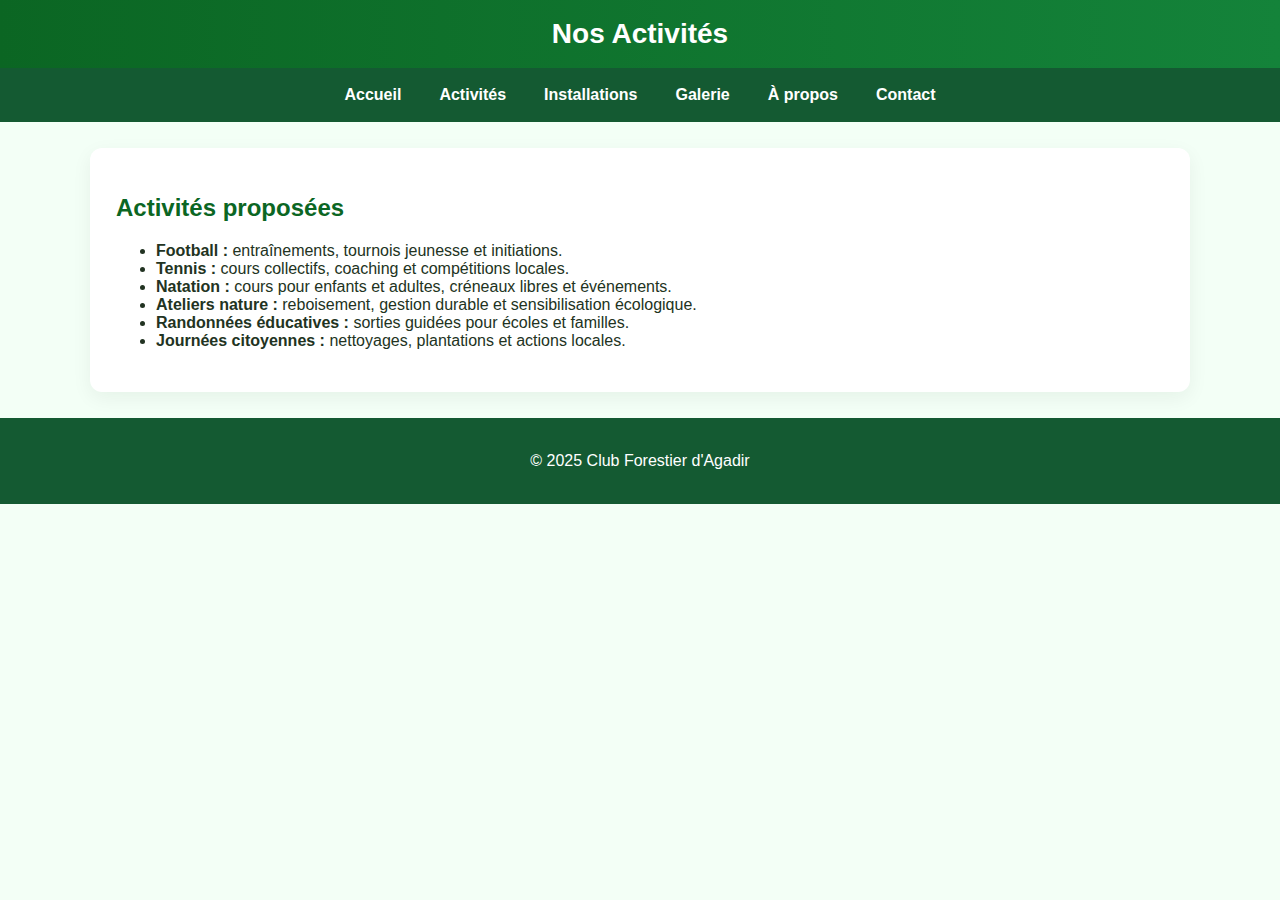
<file: activites.html>
<!DOCTYPE html>
<html lang="fr">
<head>
  <meta charset="utf-8">
  <meta name="viewport" content="width=device-width,initial-scale=1">
  <title>Activités - Club Forestier d'Agadir</title>
  <link rel="stylesheet" href="style.css">
</head>
<body>
  <header class="header-top"><h1>Nos Activités</h1></header>
  <nav>
    <a href="index.html">Accueil</a>
    <a href="activites.html">Activités</a>
    <a href="installations.html">Installations</a>
    <a href="galerie.html">Galerie</a>
    <a href="apropos.html">À propos</a>
    <a href="contact.html">Contact</a>
  </nav>
  <main class="container">
    <h2>Activités proposées</h2>
    <ul>
      <li><strong>Football :</strong> entraînements, tournois jeunesse et initiations.</li>
      <li><strong>Tennis :</strong> cours collectifs, coaching et compétitions locales.</li>
      <li><strong>Natation :</strong> cours pour enfants et adultes, créneaux libres et événements.</li>
      <li><strong>Ateliers nature :</strong> reboisement, gestion durable et sensibilisation écologique.</li>
      <li><strong>Randonnées éducatives :</strong> sorties guidées pour écoles et familles.</li>
      <li><strong>Journées citoyennes :</strong> nettoyages, plantations et actions locales.</li>
    </ul>
  </main>
  <footer><p>© 2025 Club Forestier d'Agadir</p></footer>
</body>
</html>
</file>
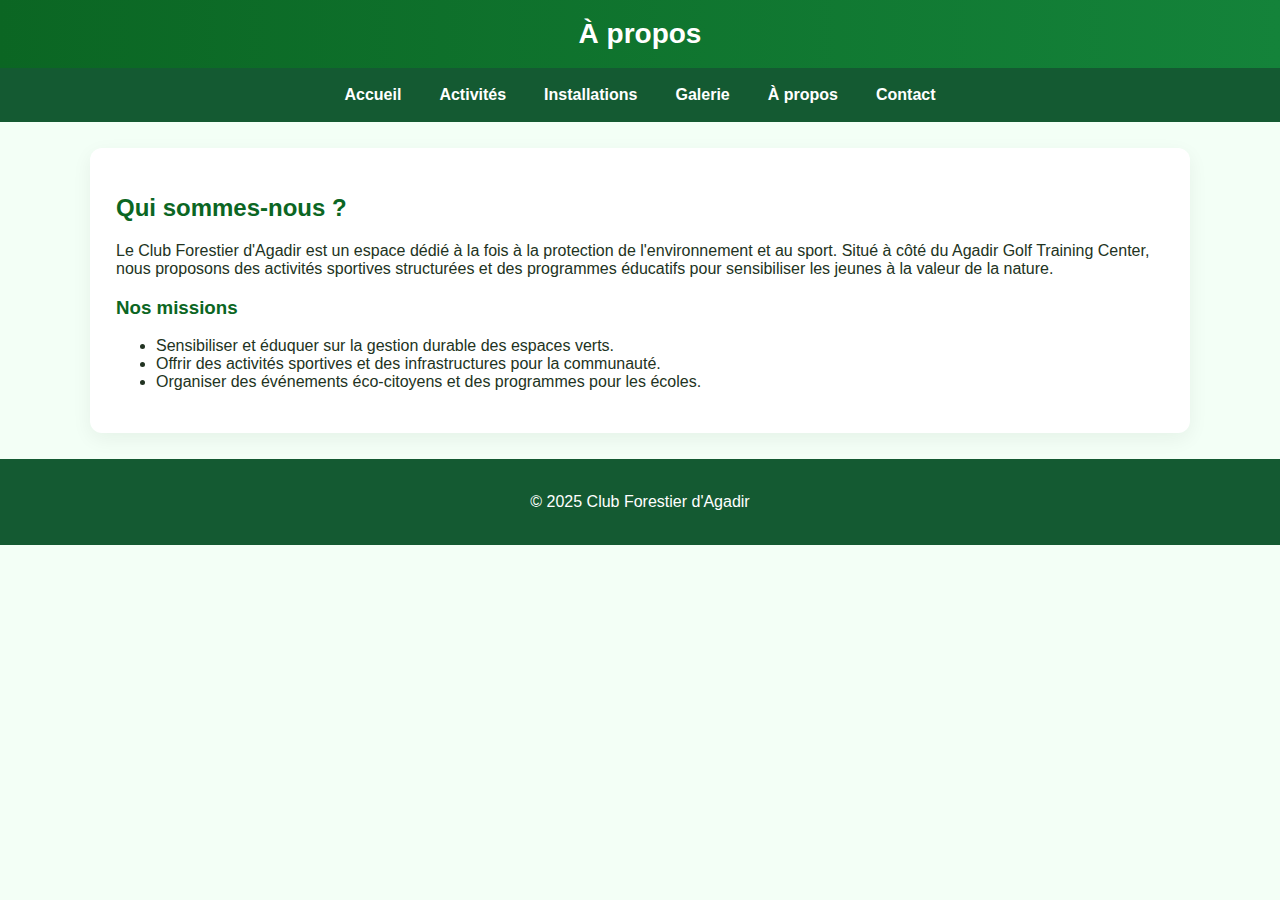
<file: apropos.html>
<!DOCTYPE html>
<html lang="fr">
<head>
  <meta charset="utf-8">
  <meta name="viewport" content="width=device-width,initial-scale=1">
  <title>À propos - Club Forestier d'Agadir</title>
  <link rel="stylesheet" href="style.css">
</head>
<body>
  <header class="header-top"><h1>À propos</h1></header>
  <nav>
    <a href="index.html">Accueil</a>
    <a href="activites.html">Activités</a>
    <a href="installations.html">Installations</a>
    <a href="galerie.html">Galerie</a>
    <a href="apropos.html">À propos</a>
    <a href="contact.html">Contact</a>
  </nav>
  <main class="container">
    <h2>Qui sommes-nous ?</h2>
    <p>Le Club Forestier d'Agadir est un espace dédié à la fois à la protection de l'environnement et au sport. Situé à côté du Agadir Golf Training Center, nous proposons des activités sportives structurées et des programmes éducatifs pour sensibiliser les jeunes à la valeur de la nature.</p>
    <h3>Nos missions</h3>
    <ul>
      <li>Sensibiliser et éduquer sur la gestion durable des espaces verts.</li>
      <li>Offrir des activités sportives et des infrastructures pour la communauté.</li>
      <li>Organiser des événements éco-citoyens et des programmes pour les écoles.</li>
    </ul>
  </main>
  <footer><p>© 2025 Club Forestier d'Agadir</p></footer>
</body>
</html>
</file>
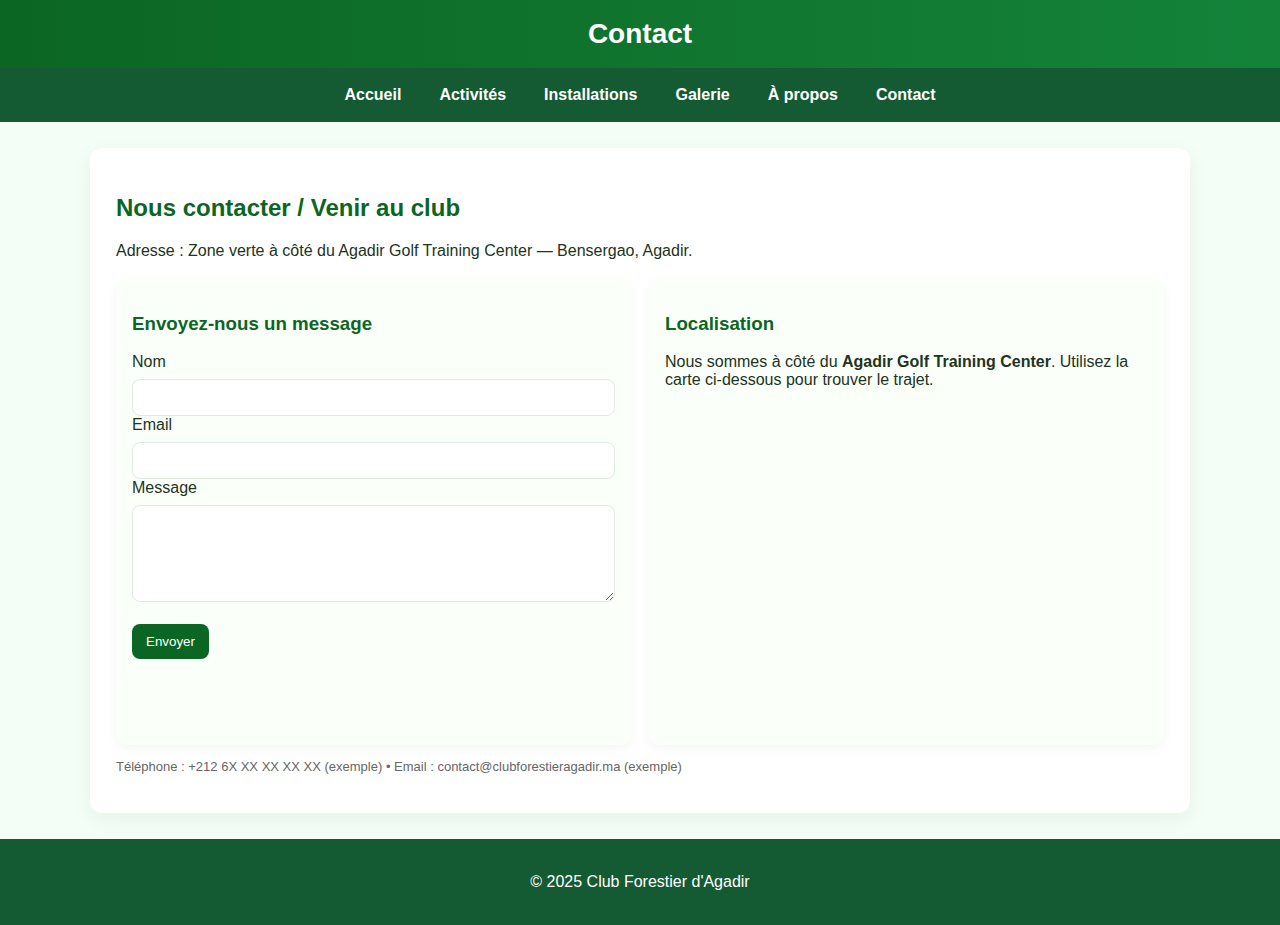
<file: contact.html>
<!DOCTYPE html>
<html lang="fr">
<head>
  <meta charset="utf-8">
  <meta name="viewport" content="width=device-width,initial-scale=1">
  <title>Contact - Club Forestier d'Agadir</title>
  <link rel="stylesheet" href="style.css">
</head>
<body>
  <header class="header-top"><h1>Contact</h1></header>
  <nav>
    <a href="index.html">Accueil</a>
    <a href="activites.html">Activités</a>
    <a href="installations.html">Installations</a>
    <a href="galerie.html">Galerie</a>
    <a href="apropos.html">À propos</a>
    <a href="contact.html">Contact</a>
  </nav>
  <main class="container">
    <h2>Nous contacter / Venir au club</h2>
    <p>Adresse : Zone verte à côté du Agadir Golf Training Center — Bensergao, Agadir.</p>
    <div class="grid" style="grid-template-columns: 1fr 1fr; gap:18px;">
      <div class="card contact-form">
        <h3>Envoyez-nous un message</h3>
        <form>
          <label>Nom</label><br>
          <input type="text" name="nom" required><br>
          <label>Email</label><br>
          <input type="email" name="email" required><br>
          <label>Message</label><br>
          <textarea name="message" rows="5" required></textarea><br><br>
          <button class="primary" type="submit">Envoyer</button>
        </form>
      </div>
      <div class="card">
        <h3>Localisation</h3>
        <p>Nous sommes à côté du <strong>Agadir Golf Training Center</strong>. Utilisez la carte ci-dessous pour trouver le trajet.</p>
        <div class="map-wrap">
          <!-- Google Maps embed: recherche "Agadir Golf Training Center" -->
          <iframe src="https://www.google.com/maps?q=Agadir+Golf+Training+Center&output=embed" allowfullscreen loading="lazy"></iframe>
        </div>
      </div>
    </div>
    <p style="margin-top:14px; font-size:13px; color:#666;">Téléphone : +212 6X XX XX XX XX (exemple) • Email : contact@clubforestieragadir.ma (exemple)</p>
  </main>
  <footer><p>© 2025 Club Forestier d'Agadir</p></footer>
</body>
</html>
</file>
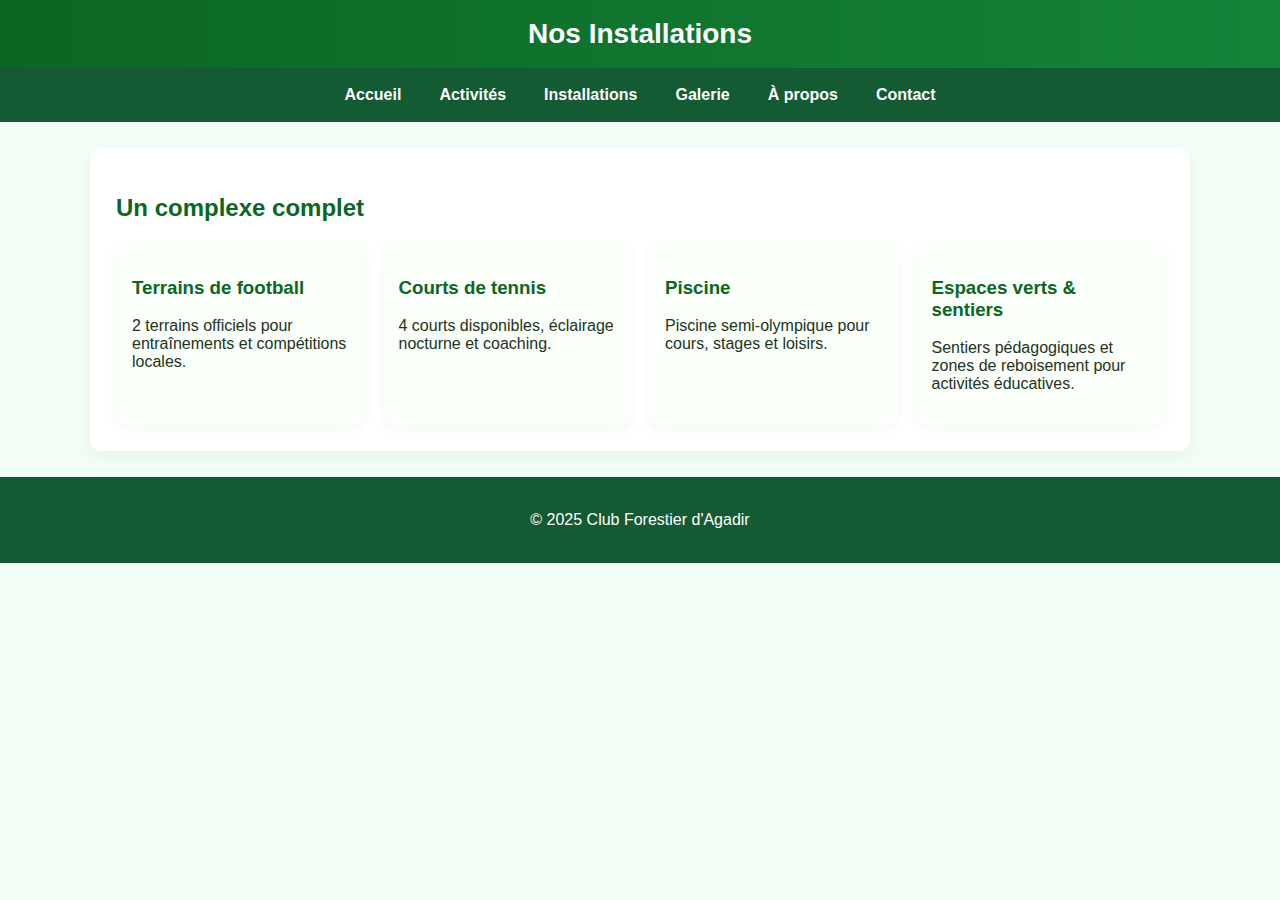
<file: installations.html>
<!DOCTYPE html>
<html lang="fr">
<head>
  <meta charset="utf-8">
  <meta name="viewport" content="width=device-width,initial-scale=1">
  <title>Installations - Club Forestier d'Agadir</title>
  <link rel="stylesheet" href="style.css">
</head>
<body>
  <header class="header-top"><h1>Nos Installations</h1></header>
  <nav>
    <a href="index.html">Accueil</a>
    <a href="activites.html">Activités</a>
    <a href="installations.html">Installations</a>
    <a href="galerie.html">Galerie</a>
    <a href="apropos.html">À propos</a>
    <a href="contact.html">Contact</a>
  </nav>
  <main class="container">
    <h2>Un complexe complet</h2>
    <div class="grid">
      <div class="card">
        <h3>Terrains de football</h3>
        <p>2 terrains officiels pour entraînements et compétitions locales.</p>
      </div>
      <div class="card">
        <h3>Courts de tennis</h3>
        <p>4 courts disponibles, éclairage nocturne et coaching.</p>
      </div>
      <div class="card">
        <h3>Piscine</h3>
        <p>Piscine semi-olympique pour cours, stages et loisirs.</p>
      </div>
      <div class="card">
        <h3>Espaces verts & sentiers</h3>
        <p>Sentiers pédagogiques et zones de reboisement pour activités éducatives.</p>
      </div>
    </div>
  </main>
  <footer><p>© 2025 Club Forestier d'Agadir</p></footer>
</body>
</html>
</file>
<file: style.css>
/* Style général - Club Forestier d'Agadir (près du Agadir Golf Training Center) */
* { box-sizing: border-box; }
body {
  font-family: 'Segoe UI', Tahoma, Arial, sans-serif;
  margin: 0;
  background-color: #f3fff6;
  color: #223322;
  -webkit-font-smoothing:antialiased;
}
.header-top {
  background: linear-gradient(90deg, #0b6623, #14833a);
  color: #fff;
  padding: 18px 0;
  text-align: center;
}
.header-top h1 { margin: 0; font-size: 28px; }
.header-top p { margin: 6px 0 0; font-size: 14px; opacity: 0.95; }

nav {
  background: #145a32;
  display: flex;
  justify-content: center;
  gap: 18px;
  padding: 12px;
  flex-wrap: wrap;
}
nav a { color: #fff; text-decoration: none; font-weight:600; padding:6px 10px; border-radius:6px; }
nav a:hover { background: rgba(255,255,255,0.06); }

.container { width: 92%; max-width: 1100px; margin: 26px auto; background: #fff; padding: 26px; border-radius: 12px; box-shadow: 0 6px 20px rgba(10,30,10,0.06); }

.hero {
  display: grid;
  grid-template-columns: 1fr 420px;
  gap: 20px;
  align-items: center;
}
.hero .intro h2 { margin-top: 0; color:#0b6623; }
.cta { display:inline-block; background:#0b6623; color:#fff; padding:10px 14px; border-radius:8px; text-decoration:none; margin-top:12px; }

.grid { display:grid; grid-template-columns: repeat(auto-fit,minmax(240px,1fr)); gap:18px; margin-top:18px; }

.card { background:#fbfff9; padding:16px; border-radius:10px; box-shadow: 0 4px 12px rgba(0,0,0,0.04); }

h2,h3 { color:#0b6623; }

footer { background:#145a32; color:#fff; text-align:center; padding:18px 10px; margin-top:26px; }

img { max-width:100%; border-radius:8px; display:block; }

.gallery { display:grid; grid-template-columns: repeat(auto-fit,minmax(200px,1fr)); gap:12px; }

.contact-form input, .contact-form textarea {
  width:100%; padding:10px; border:1px solid #dfece0; border-radius:8px; margin-top:8px;
}
button.primary { background:#0b6623; color:white; border:none; padding:10px 14px; border-radius:8px; cursor:pointer; }

.map-wrap iframe { width:100%; height:320px; border:0; border-radius:8px; }

@media(max-width:900px){
  .hero { grid-template-columns: 1fr; }
  nav { gap:10px; }
}
</file>
